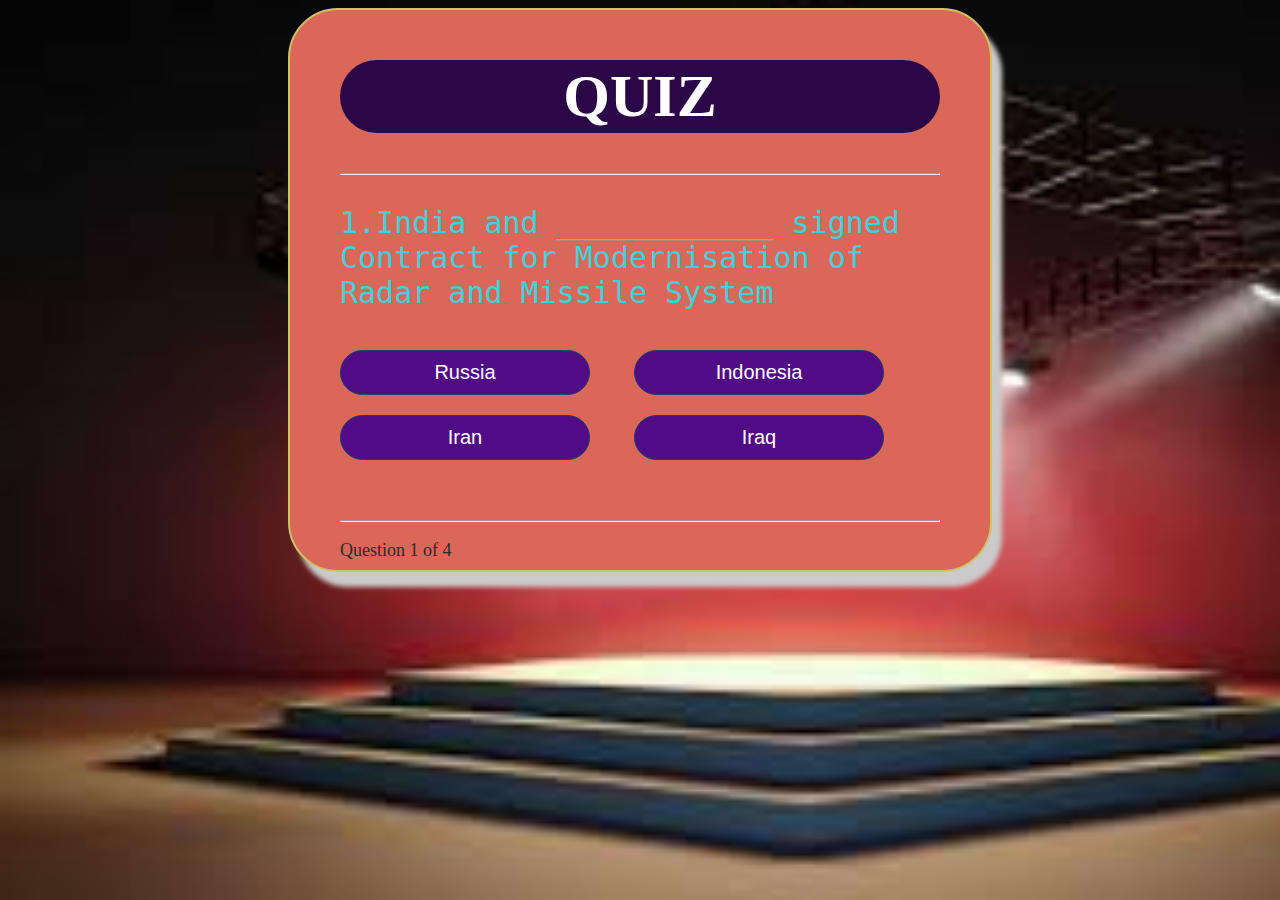
<file: project quiz/index.html>
<html>
<head lang="en">
<meta charset="UTF-8">
<title> Quiz by Dhanraj </title>
<link rel="stylesheet" type="text/css" href="style.css">
<style>
body {
	background-image: url("download.jfif");
        background-repeat:no-repeat;
       background-size:cover;
} 

</style>
</head>
<body>
<div class="grid">
<div id="quiz">
<h1> QUIZ </h1>
<hr style="margin-bottom: 20px">
<p id="question"> </p>

<div class="button">
<button id="bt0"><span id="choice0"></span></button>
<button id="bt1"><span id="choice1"></span></button>
<button id="bt2"><span id="choice2"></span></button>
<button id="bt3"><span id="choice3"></span></button>

</div>

<hr style="margin-top: 50px">

<footer>
<p id="progress"> Question x of y</p>
</footer>
</div>
</div>

<script src="quiz.js"> </script>
<script src="question.js"> </script>
<script src="app.js"> </script>

</body>



</html>
</file>
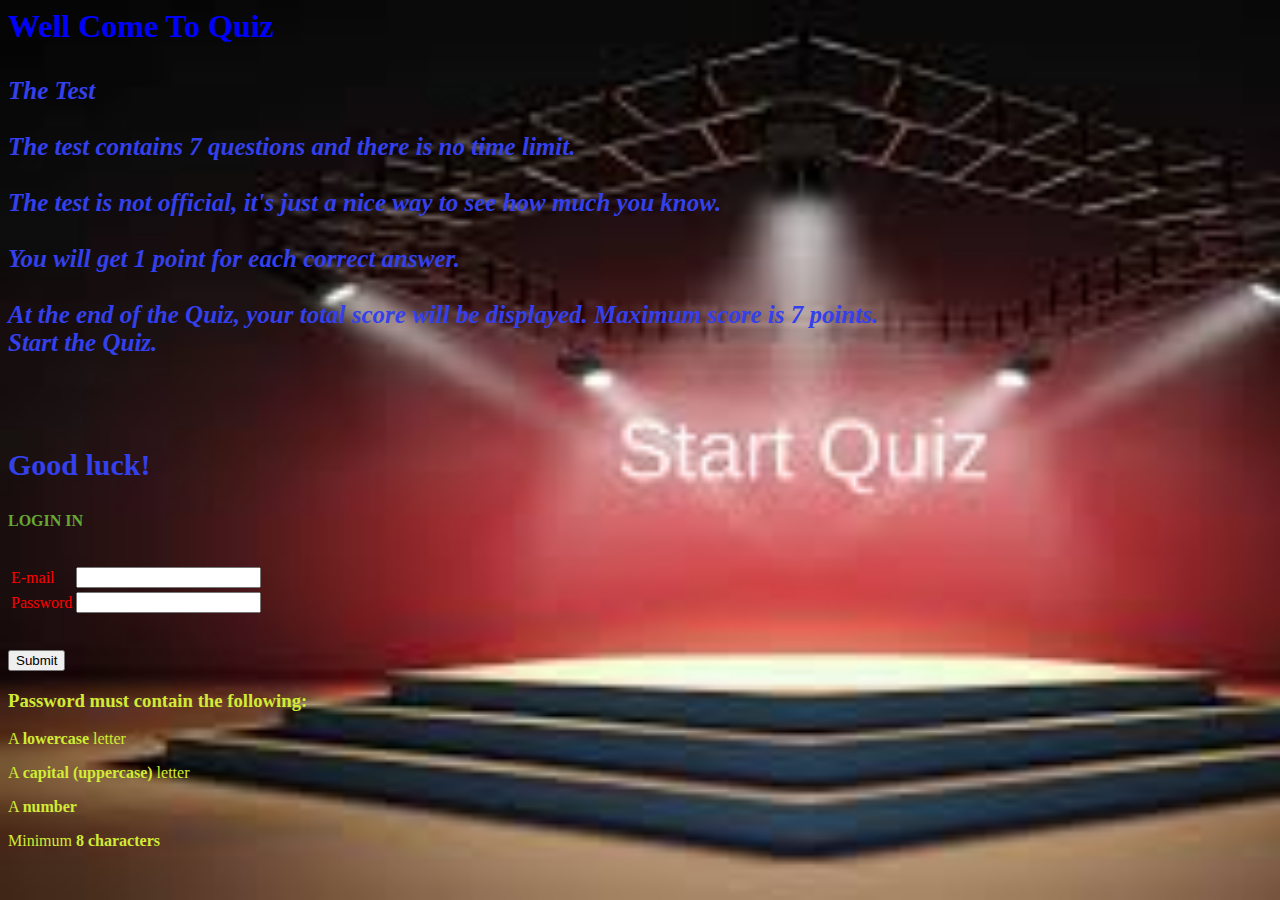
<file: project quiz/temp1.html>
<html>
<head>
<style>
body {
	background-image: url("download.jfif");
        background-repeat:no-repeat;
       background-size:cover;
} 

</style>

</head>
<body bgcolor="#34eb3d">
<h1 title><p style="color:blue" >Well Come To Quiz</p></h1>
<h2 style="font-size:25px;" ><p style="color:#3440eb;"><i>The Test<br><br>

The test contains <b>7</b> questions and there is no time limit.<br><br> 

The test is not official, it's just a nice way to see how much you know.<br><br>

You will get 1 point for each correct answer.<br><br> At the end of the Quiz,
 your total score will be displayed. Maximum score is 7 points.<br>
Start the Quiz.</i></h2>
<br><br>
<h4  style="color:#3440eb;"><p style="font-size:30px;">Good luck!<br></p></h4>
<p><b style="color:#66a832;">LOGIN IN</b></p>




<div class="container">
   <form action="index.html">
<table>
   <tr><td><p style="color:red"> <label for="usrname">E-mail</label></td><td>
    <input type="email" id="usrname" name="usrname" required></td></tr><br>

    <tr><td style="color:red"><label for="psw">Password</label></td>
    <td><input type="password" id="psw" name="psw" pattern="(?=.*\d)(?=.*[a-z])(?=.*[A-Z]).{8,}" title="Must contain at least one number and 
	one uppercase and lowercase letter, and at least 8 or more characters" required></td></tr></table></p><br>
    
  <a href="index.html"><input type="submit" value="Submit"></a>
  </form>
</div>

<div id="message">
  <h3 style="color:#d2eb34">Password must contain the following:</h3>
  <p id="letter" class="invalid" style="color:#d2eb34">A <b>lowercase</b> letter</p>
  <p id="capital" class="invalid" style="color:#d2eb34">A <b>capital (uppercase)</b> letter</p>
  <p id="number" class="invalid" style="color:#d2eb34">A <b>number</b></p>
  <p id="length" class="invalid" style="color:#d2eb34">Minimum <b>8 characters</b></p>
</div>
				
<script>
var myInput = document.getElementById("psw");
var letter = document.getElementById("letter");
var capital = document.getElementById("capital");
var number = document.getElementById("number");
var length = document.getElementById("length");

// When the user clicks on the password field, show the message box
myInput.onfocus = function() {
  document.getElementById("message").style.display = "block";
}

// When the user clicks outside of the password field, hide the message box
myInput.onblur = function() {
  document.getElementById("message").style.display = "none";
}

// When the user starts to type something inside the password field
myInput.onkeyup = function() {
  // Validate lowercase letters
  var lowerCaseLetters = /[a-z]/g;
  if(myInput.value.match(lowerCaseLetters)) {  
    letter.classList.remove("invalid");
    letter.classList.add("valid");
  } else {
    letter.classList.remove("valid");
    letter.classList.add("invalid");
  }
  
  // Validate capital letters
  var upperCaseLetters = /[A-Z]/g;
  if(myInput.value.match(upperCaseLetters)) {  
    capital.classList.remove("invalid");
    capital.classList.add("valid");
  } else {
    capital.classList.remove("valid");
    capital.classList.add("invalid");
  }

  // Validate numbers
  var numbers = /[0-9]/g;
  if(myInput.value.match(numbers)) {  
    number.classList.remove("invalid");
    number.classList.add("valid");
  } else {
    number.classList.remove("valid");
    number.classList.add("invalid");
  }
  
  // Validate length
  if(myInput.value.length >= 8) {
    length.classList.remove("invalid");
    length.classList.add("valid");
  } else {
    length.classList.remove("valid");
    length.classList.add("invalid");
  }
}
</script>

</body>
</html>
</file>
<file: project quiz/style.css>
body {
background-color: #eeeeee;
}

.grid {
width: 600px;
height: 500px;
margin: 0 auto;
background-color: #d96859;
padding: 10px 50px 50px 50px;
border-radius: 50px;
border: 2px solid #cfc265;
box-shadow: 10px 15px 5px #cbcbcb;
}

.grid h1 {
font-family: "sans-serif";
background-color: #2c0747;
font-size: 60px;
text-align: center;
color: #ffffff;
padding: 2px 0px;
border-radius: 50px;
}

#score {
color: #ffffff;
text-align: center;
font-size: 30px;
}


.grid #question {
font-family: "monospace";
font-size: 30px;
color: #42d1db;
}


.buttons {
margin-top: 30px;
}

#bt0, #bt1, #bt2, #bt3 {
background-color: #510b84;
width: 250px;
font-size: 20px;
color: #fff;
border: 1px solid #1D3C6A;
border-radius: 50px;
margin: 10px 40px 10px 0px;
padding: 10px 10px;
}

#bt0:hover, #bt1:hover, #bt2:hover, #bt3:hover {
cursor: pointer;
background-color: #4adb42; 
}   

#bt0: focus, #bt1: focus, #bt2: focus, #bt3: focus {
outline: 0;
}

#progress {
color: #2b2b2b;
font-size: 18px;
}
</file>
